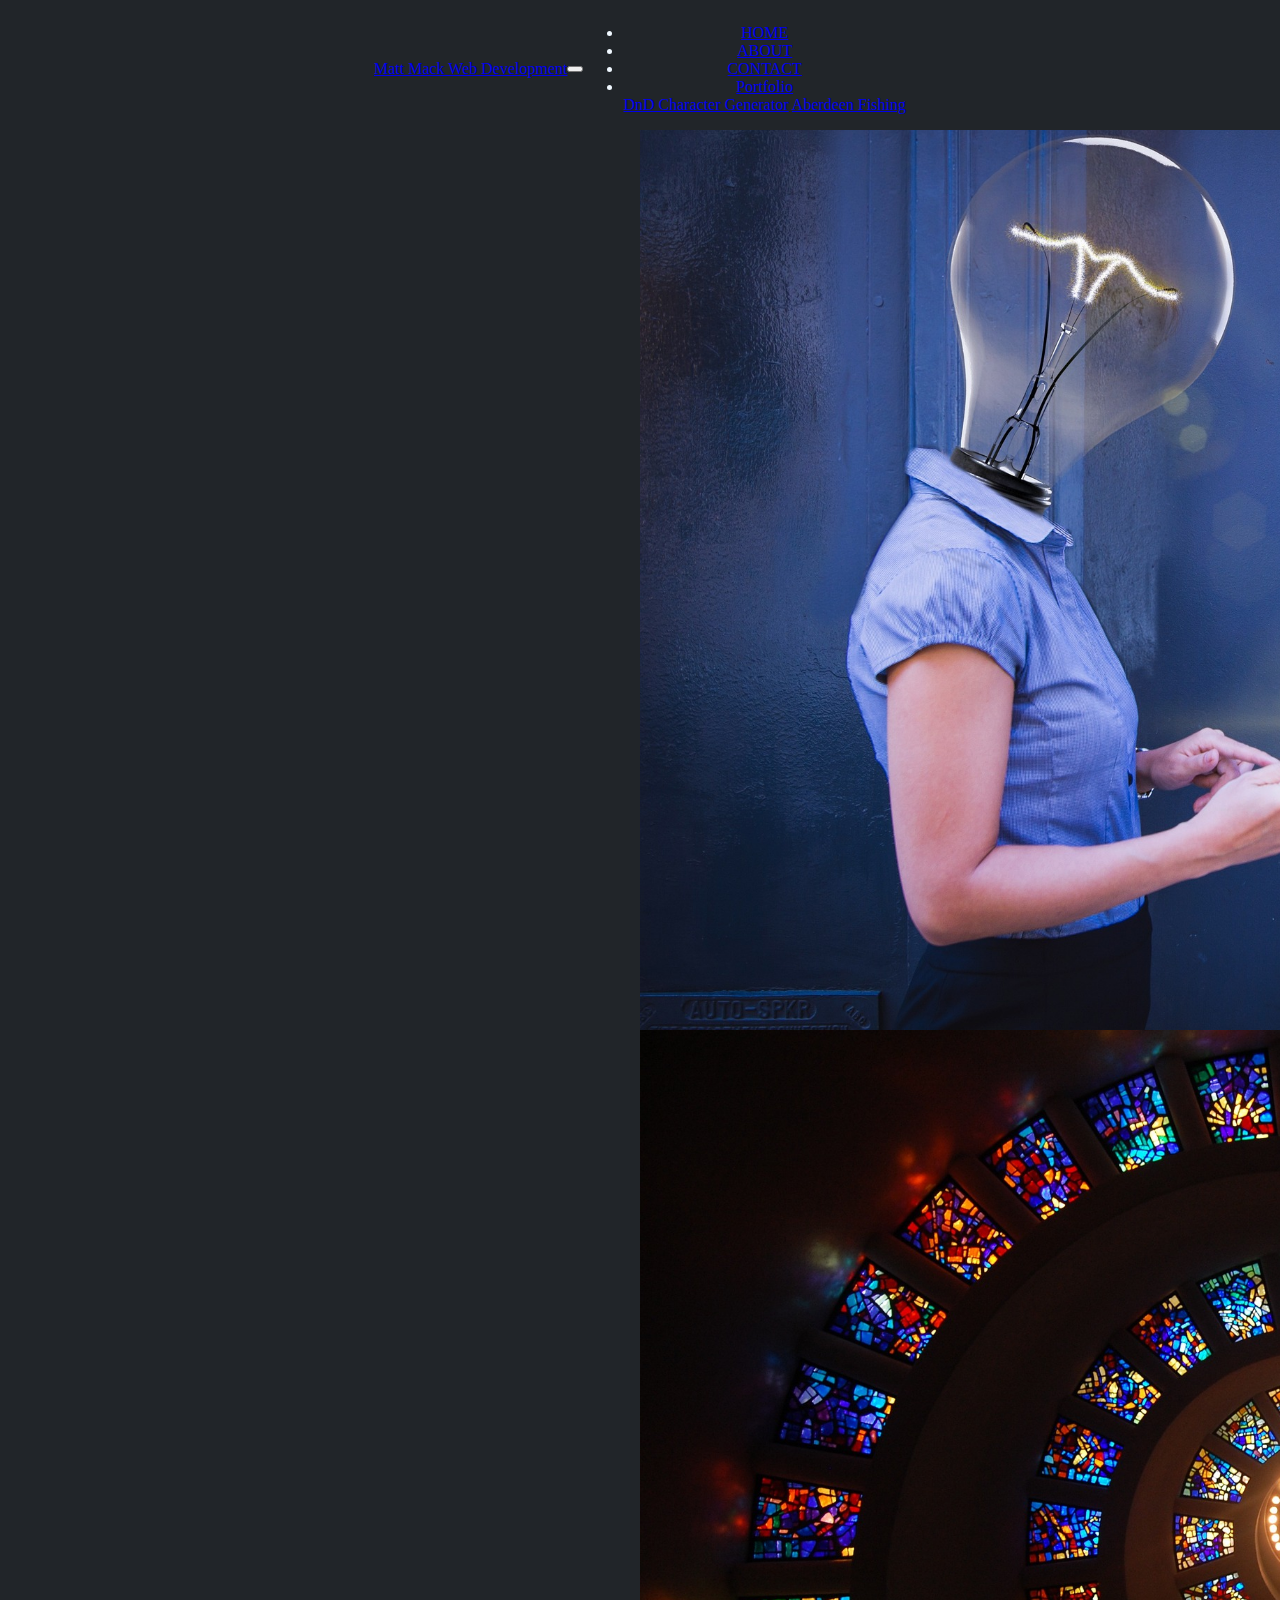
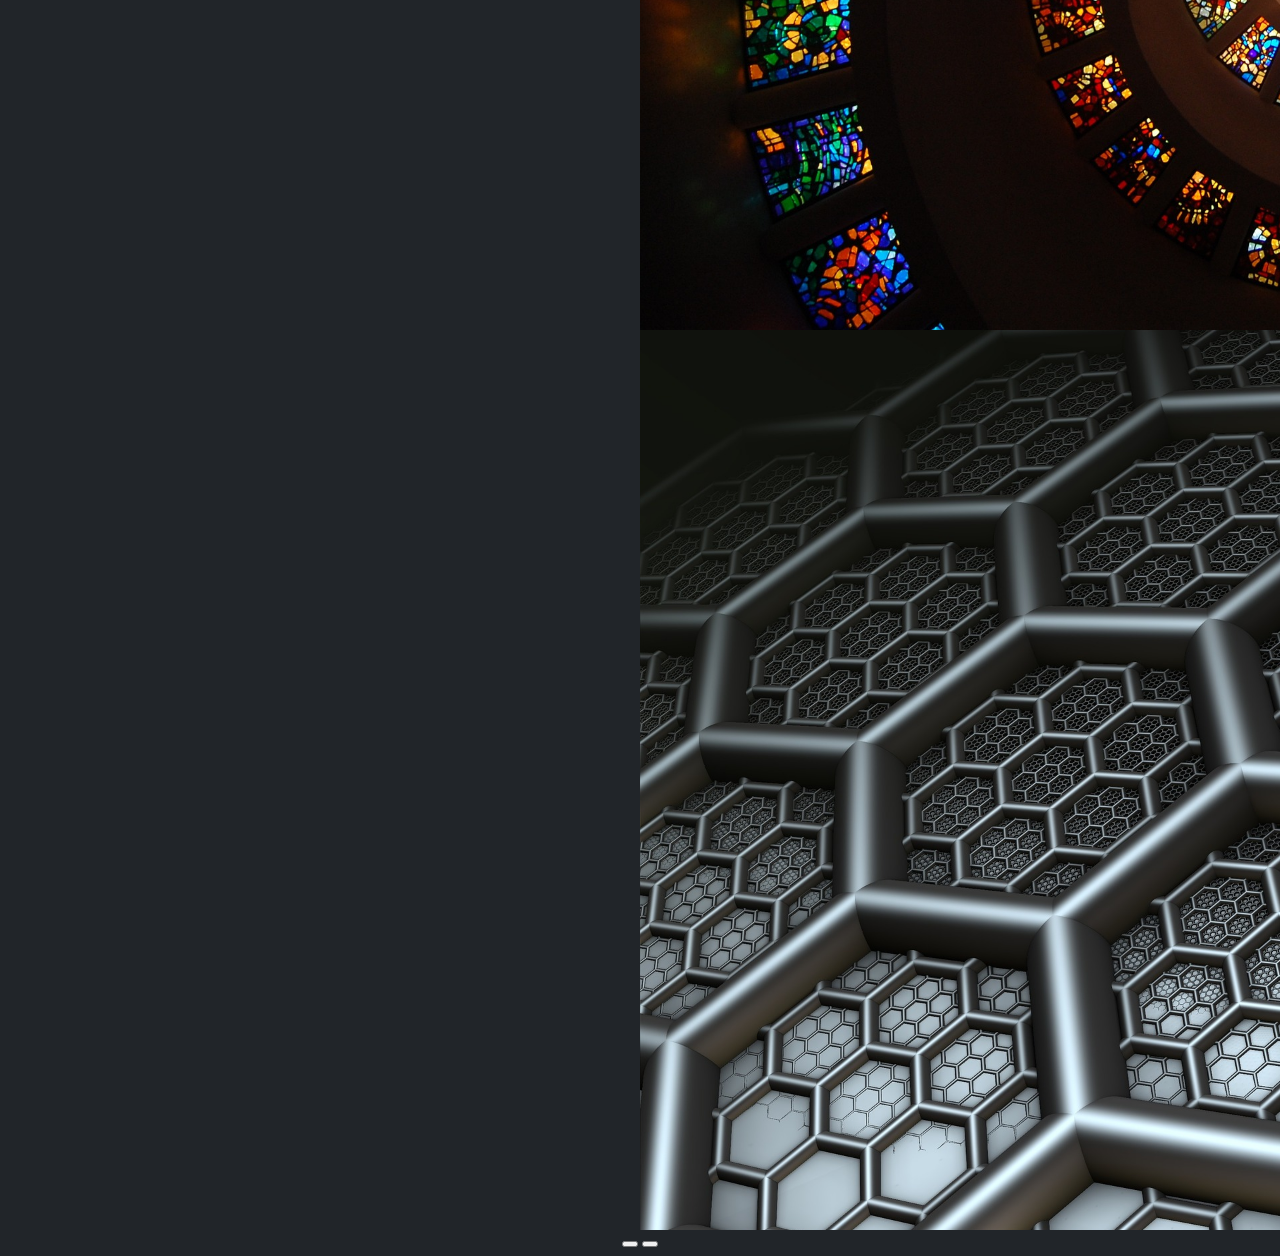
<file: index.html>
<!DOCTYPE html>
<html lang="en">
  <head>
    <meta charset="UTF-8" />
    <meta http-equiv="X-UA-Compatible" content="IE=edge" />
    <meta
      name="viewport"
      content="width=device-width, initial-scale=1.0, shrink-to-fit= no"
    />
    <meta name="description" content="Unlock the power of web innovation with Matt Mack's portfolio, spotlighting mastery in HTML5, CSS3, and Javascript ES6. Dive into a repertoire of captivating web solutions and experiences, where creativity meets seamless functionality. Explore how Matt's expertise can redefine your digital landscape." />
    <title>Matt Mack Web Development</title>
    <link
      href="https://cdn.jsdelivr.net/npm/bootstrap@5.2.2/dist/css/bootstrap.min.css"
      rel="stylesheet"
      integrity="sha384-Zenh87qX5JnK2Jl0vWa8Ck2rdkQ2Bzep5IDxbcnCeuOxjzrPF/et3URy9Bv1WTRi"
      crossorigin="anonymous"
    />
    
    <link rel="stylesheet" href="style.css" />
  </head>
  <body>
    <nav class="navbar navbar-expand-lg navbar-dark bg-dark">
<div class="container">
      <a href="index.html" class="navbar-brand" >Matt Mack Web Development</a>
      <button type="button" class="navbar-toggler" data-bs-toggle="collapse" data-bs-target="#navbar" aria-controls="navbar" aria-expanded="false" aria-label="Toggle navigation">
        <span class="navbar-toggler-icon"></span>
      </button>
      <div class="collapse navbar-collapse" id="navbar">
        <ul class="nav navbar-nav">
          <li class="nav-item">
            <a class="nav-link active" href="index.html">HOME <span class="sr-only"></span></a>
          </li>
          <li class="nav-item">
            <a class="nav-link" href="about.html">ABOUT</a>
          </li>
          <li class="nav-item">
            <a class="nav-link" href="contact.html">CONTACT</a>
          </li>
          <li class="nav-item dropdown">
            <a href="#" class="nav-link dropdown-toggle" data-bs-toggle="dropdown">Portfolio<span class="caret"></span>
            </a>
            <div class="dropdown-menu">
              <a href="https://htmlmonger.github.io/DnDGenerator" class="dropdown-item">DnD Character Generator</a>
              <a href="https://htmlmonger.github.io/Fishing/" class="dropdown-item">Aberdeen Fishing</a>

            </div>
          </li>
        </ul>
      </div>
    </div>
    </nav>

    <div id="carouselExampleFade" class="carousel slide carousel-dark carousel-fade" data-bs-ride="carousel">
      <div class="carousel-inner">
        <div class="carousel-item active">
          <img src="img/img6.jpg" class="d-block h-100 w-100" alt="...">
        </div>
        <div class="carousel-item">
          <img src="img/img11.jpg" class="d-block h-100 w-100" alt="...">
        </div>
        <div class="carousel-item">
          <img src="img/img9.jpg" class="d-block h-100 w-100" alt="...">
        </div>
      </div>
      <button class="carousel-control-prev" type="button" data-bs-target="#carouselExampleFade" data-bs-slide="prev">
      </button>
      <button class="carousel-control-next" type="button" data-bs-target="#carouselExampleFade" data-bs-slide="next">

      </button>
    </div>



  <script
    src="https://cdn.jsdelivr.net/npm/@popperjs/core@2.11.6/dist/umd/popper.min.js"      
    integrity="sha384-oBqDVmMz9ATKxIep9tiCxS/Z9fNfEXiDAYTujMAeBAsjFuCZSmKbSSUnQlmh/jp3"
    crossorigin="anonymous"
  ></script>
  <script
    src="https://cdn.jsdelivr.net/npm/bootstrap@5.2.2/dist/js/bootstrap.min.js"
    integrity="sha384-IDwe1+LCz02ROU9k972gdyvl+AESN10+x7tBKgc9I5HFtuNz0wWnPclzo6p9vxnk"      crossorigin="anonymous"
  ></script>
  </body>
</html>
</file>
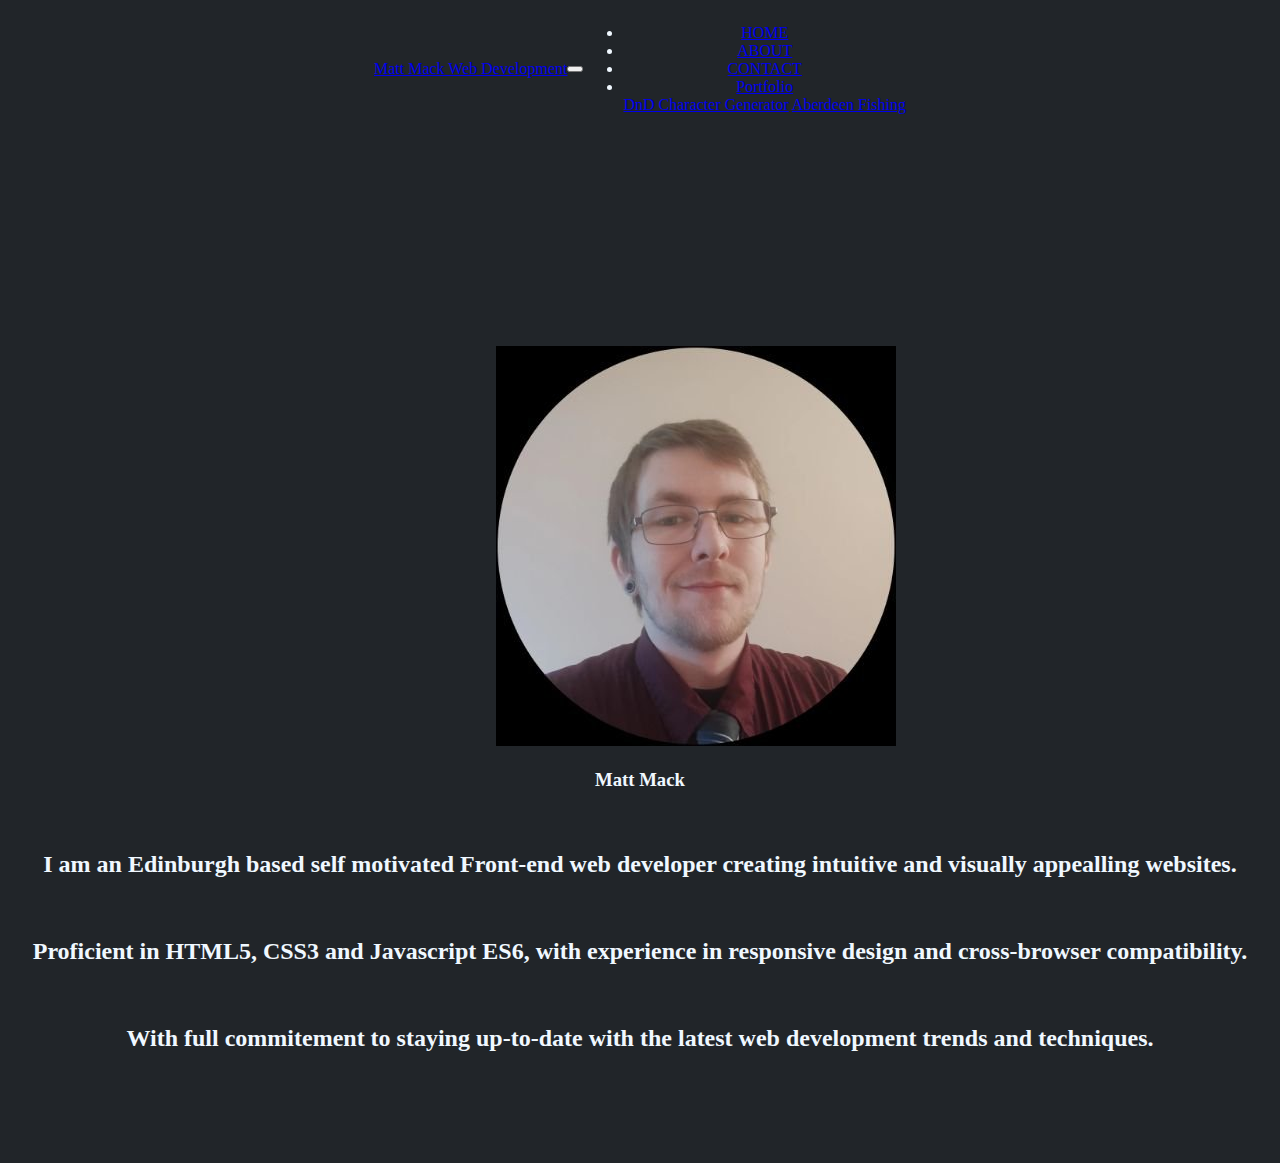
<file: about.html>
<!DOCTYPE html>
<html lang="en">
  <head>
    <meta charset="UTF-8" />
    <meta http-equiv="X-UA-Compatible" content="IE=edge" />
    <meta
      name="viewport"
      content="width=device-width, initial-scale=1.0, shrink-to-fit= no"
    />
    <title>Matt Mack Web Development</title>
    <link
      href="https://cdn.jsdelivr.net/npm/bootstrap@5.2.2/dist/css/bootstrap.min.css"
      rel="stylesheet"
      integrity="sha384-Zenh87qX5JnK2Jl0vWa8Ck2rdkQ2Bzep5IDxbcnCeuOxjzrPF/et3URy9Bv1WTRi"
      crossorigin="anonymous"
    />
    
    <link rel="stylesheet" href="style.css" />
  </head>
  <body >
    <nav class="navbar navbar-expand-lg navbar-dark bg-dark">
<div class="container">
  <a href="index.html" class="navbar-brand" >Matt Mack Web Development</a>      <button type="button" class="navbar-toggler" data-bs-toggle="collapse" data-bs-target="#navbar" aria-controls="navbar" aria-expanded="false" aria-label="Toggle navigation">
        <span class="navbar-toggler-icon"></span>
      </button>
      <div class="collapse navbar-collapse" id="navbar">
        <ul class="nav navbar-nav">
          <li class="nav-item">
            <a class="nav-link" href="index.html">HOME <span class="sr-only"></span></a>
          </li>
          <li class="nav-item">
            <a class="nav-link active" href="about.html">ABOUT</a>
          </li>
          <li class="nav-item">
            <a class="nav-link" href="contact.html">CONTACT</a>
          </li>
          <li class="nav-item dropdown">
            <a href="#" class="nav-link dropdown-toggle" data-bs-toggle="dropdown">Portfolio <span class="caret"></span>
            </a>
            <div class="dropdown-menu">
              <a href="https://htmlmonger.github.io/DnDGenerator/" class="dropdown-item">DnD Character Generator</a>
              <a href="https://htmlmonger.github.io/Fishing/" class="dropdown-item">Aberdeen Fishing</a>

            </div>
          </li>
        </ul>
      </div>
    </div>
    </nav>

<!-- Page Content -->
<div class="container horizontal-center vertical-center">
  <div class="row vertical-center">
    <div class=" vertical-center mt-0 pt-0 img-container">
        <img class="img-fluid rounded-circle pt-0 vertical-center" src="img/pfp.jpg" alt="" >
    </div>

    <div class="horizonal-center pt-4">
      <h3 class="">Matt Mack</h3>
      
      <p>
        <h5 class="about-text">
          I am an Edinburgh based self motivated Front-end web developer creating intuitive and visually appealling websites.
        </h5>
      </p>
      <p>
        <h5 class="about-text">
          Proficient in HTML5, CSS3 and Javascript ES6, with experience in responsive design and cross-browser compatibility. 
        </h5>
        </p> 
      <p>
        <h5 class="about-text">
        With full commitement to staying up-to-date with the latest web development trends and techniques.
      </h5>
      </p>  
    </h5>
    </div>
  </div>

  <script
    src="https://cdn.jsdelivr.net/npm/@popperjs/core@2.11.6/dist/umd/popper.min.js"      
    integrity="sha384-oBqDVmMz9ATKxIep9tiCxS/Z9fNfEXiDAYTujMAeBAsjFuCZSmKbSSUnQlmh/jp3"
    crossorigin="anonymous"
  ></script>
  <script
    src="https://cdn.jsdelivr.net/npm/bootstrap@5.2.2/dist/js/bootstrap.min.js"
    integrity="sha384-IDwe1+LCz02ROU9k972gdyvl+AESN10+x7tBKgc9I5HFtuNz0wWnPclzo6p9vxnk"      crossorigin="anonymous"
  ></script>
  </body>
</html>
</file>
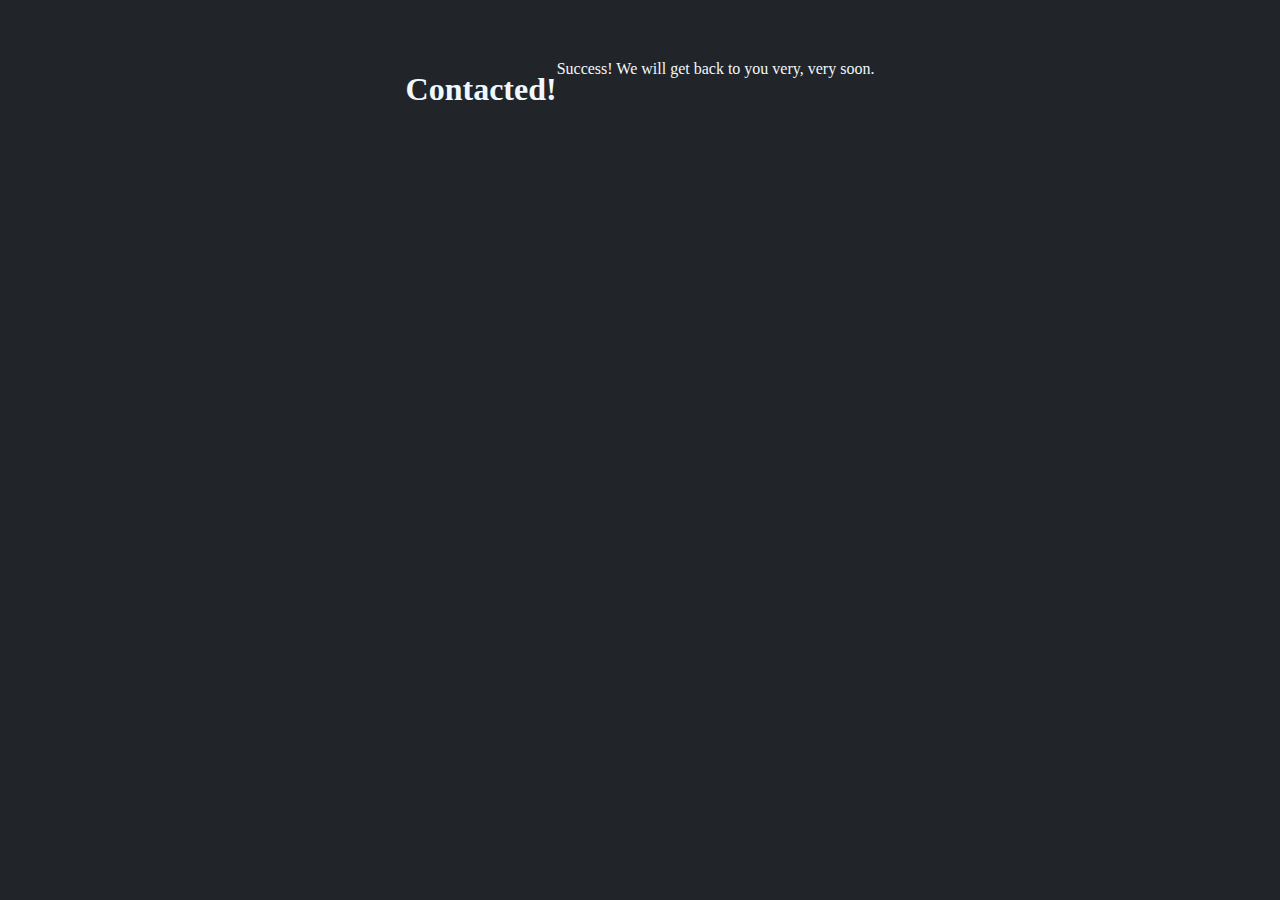
<file: success.html>
<!doctype html>
<html lang="en">
  <head>
    <!-- Required meta tags -->
    <meta charset="utf-8">
    <meta name="viewport" content="width=device-width, initial-scale=1">

    <!-- Bootstrap CSS -->
    <link href="https://cdn.jsdelivr.net/npm/bootstrap@5.0.1/dist/css/bootstrap.min.css" rel="stylesheet" integrity="sha384-+0n0xVW2eSR5OomGNYDnhzAbDsOXxcvSN1TPprVMTNDbiYZCxYbOOl7+AMvyTG2x" crossorigin="anonymous">
    <link rel="stylesheet" href="style.css"/>
    <title>Hello, world!</title>
  </head>
  <body>

    <div class="container mt-5">
        <h1>Contacted!</h1>
        <p>Success! We will get back to you very, very soon.</p>
    </div>

    <!-- Optional JavaScript; choose one of the two! -->

    <!-- Option 1: Bootstrap Bundle with Popper -->
    <script src="https://cdn.jsdelivr.net/npm/bootstrap@5.0.1/dist/js/bootstrap.bundle.min.js" integrity="sha384-gtEjrD/SeCtmISkJkNUaaKMoLD0//ElJ19smozuHV6z3Iehds+3Ulb9Bn9Plx0x4" crossorigin="anonymous"></script>

    <!-- Option 2: Separate Popper and Bootstrap JS -->
    <!--
    <script src="https://cdn.jsdelivr.net/npm/@popperjs/core@2.9.2/dist/umd/popper.min.js" integrity="sha384-IQsoLXl5PILFhosVNubq5LC7Qb9DXgDA9i+tQ8Zj3iwWAwPtgFTxbJ8NT4GN1R8p" crossorigin="anonymous"></script>
    <script src="https://cdn.jsdelivr.net/npm/bootstrap@5.0.1/dist/js/bootstrap.min.js" integrity="sha384-Atwg2Pkwv9vp0ygtn1JAojH0nYbwNJLPhwyoVbhoPwBhjQPR5VtM2+xf0Uwh9KtT" crossorigin="anonymous"></script>
    -->
  </body>
</html>
</file>
<file: style.css>
h1 {
  margin-top: 5%;
  text-align: center;
}
body {
  text-align: center;
  background-color: rgb(33, 37, 41);
  color: aliceblue;
  overflow: hidden;
}



th td tr li ul {
  background-color: blue;
  color: white;
}

.carousel .carousel-item {
  height: 100vh;
}
.container{
  display: flex;             /* establish flex container */
  align-items: center;       /* center ul container vertically */
  justify-content: center;
}
.container-form{
  width: 50%;
}
.carousel-item img {
  position: absolute;
  object-fit: cover;

  max-height: 100%;
  min-width: 100%;
}

.navbar md lg {
  min-height: 10%;
}

.carousel-item p {
  color: brown;
}

.carousel-item h5 {
  color: brown;
}

.bg-image {
  background-size: cover;
  background-position: center;
  background-repeat: no-repeat;
}

.img-fluid {
  min-height: 20%;
  max-height: 50%;
}

.vertical-center {
  margin: auto;
}

.horizontal-center {
  margin-left: auto;
  margin-right: auto;
  padding-top: 5%;
  padding-bottom: 5%;
}
.img-container{
  max-width:18rem;
}

.about-text{
  padding-top: 20px;
  font-size: 1.5rem;
}
@media (max-width: 768px) {
  .vertical-center {
    padding-top: 5%;
  }
  a.navbar-brand{
    margin-right: 0%;
    padding-right: 0%;
  
  }
  .container-form{
    width: 90%;
  }
  .img-fluid {

    max-height: 100%;
  }

  .img-container{
    max-width:15rem;
  }
  .about-text{
    font-size: 1rem;
  }
}
@media (min-width: 768px) and (max-width: 991.98px) {
  .rounded-circle {
    margin-top: 20%;
  }
  .vertical-center {
    padding-top: 0%;
  }
}
@media (min-width: 992px) {
  .rounded-circle {
    margin-top: 5%;
  }
  .vertical-center {
    padding-top: 5%;
  }
}
</file>
